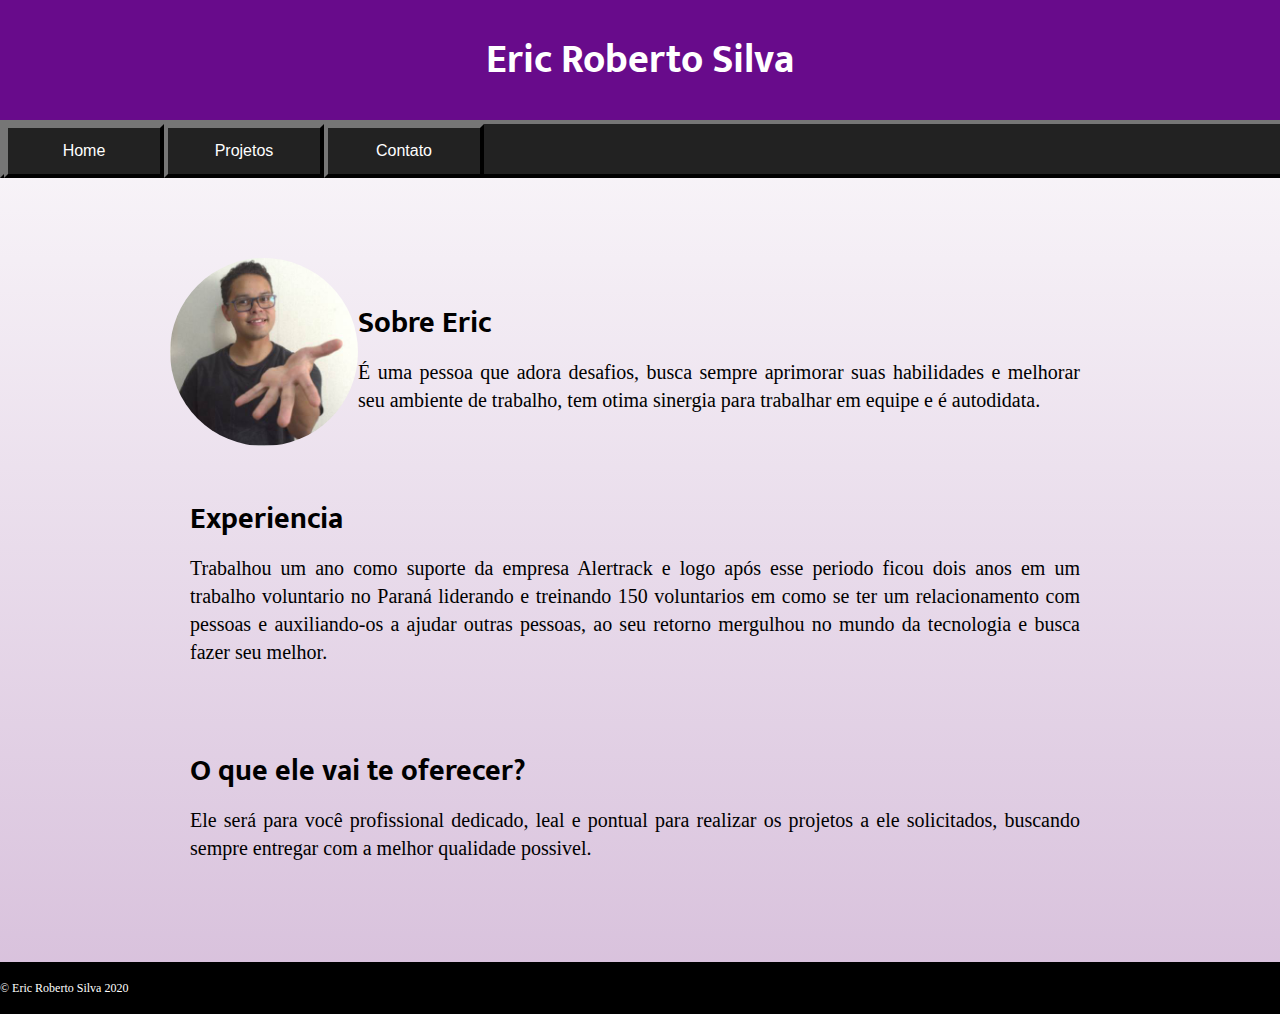
<file: index.html>
<!DOCTYPE html>
<html lang="pt-br">
    <head>
        
        <meta charset="utf-8">
        <meta name="viewport" content="width=device-width">
        <title>Sobre Eric Roberto</title>
        <link rel="stylesheet" href="css/reset.css">
        <link rel="stylesheet" href="css/style.css">
        <link href="https://fonts.googleapis.com/css?family=Mukta+Mahee&display=swap" rel="stylesheet">
        
    </head>
    
    <body>
        <header>
            <div class="cabecalho">
                <h1 class="titulo-principal">Eric Roberto Silva</h1>
                    
                <input type="checkbox" id="bt-menu">
                <label for="bt-menu">&#9776;</label>
                
                <nav class="menu">
                    <ul>
                        <li><a href="index.html">Home</a></li>
                        <li><a href="#">Projetos</a>
                            <ul>
                                <li><a href="#">Front-End</a></li>
                                <li><a href="#">Back-End</a></li>
                                <li><a href="#">Mobile</a></li>
                            </ul>
                        </li>
                        <li><a  href="#">Contato</a>
                            <ul class="contatos">
                                <li><a class="linkedin" href="https://www.linkedin.com/in/eric-roberto-567b57145/">LinkedIn</a></li>
                                <li><a class="github" href="https://github.com/YokoCross">GitHub</a></li>
                                <li><a class="twitter" href="https://twitter.com/yokoxcross">Twitter</a></li>
                            </ul>
                        </li>
                    </ul>    
                </nav>
            </div>
        </header>

        <main>
            <section class="principal">
                
                <div class="foto">
                <img class="foto-eric" src="img/FotoEric.jpg" alt="Foto de Eric">
                </div>    
                
                <h2 class="titulo"> Sobre Eric</h2>
                
                <p> É uma pessoa que adora desafios, busca sempre aprimorar suas habilidades e melhorar seu ambiente de trabalho, tem otima sinergia para trabalhar em equipe e é autodidata.</p>

                <h2 class="titulo">Experiencia</h2>

                <p> Trabalhou um ano como suporte da empresa Alertrack e logo após esse periodo ficou dois anos em um trabalho voluntario no Paraná liderando e treinando 150 voluntarios em como se ter um relacionamento com pessoas e auxiliando-os a ajudar outras pessoas, ao seu retorno mergulhou no mundo da tecnologia e busca fazer seu melhor.</p>
                
                <h2 class="titulo">O que ele vai te oferecer?</h2>
                
                <p> Ele será para você profissional dedicado, leal e pontual para realizar os projetos a ele solicitados, buscando sempre entregar com a melhor qualidade possivel.</p>
            </section>
         </main>
        <footer class="rodape">
            <p class="copyright">&copy; Eric Roberto Silva 2020</p>
        </footer>
    </body>
</html>
</file>
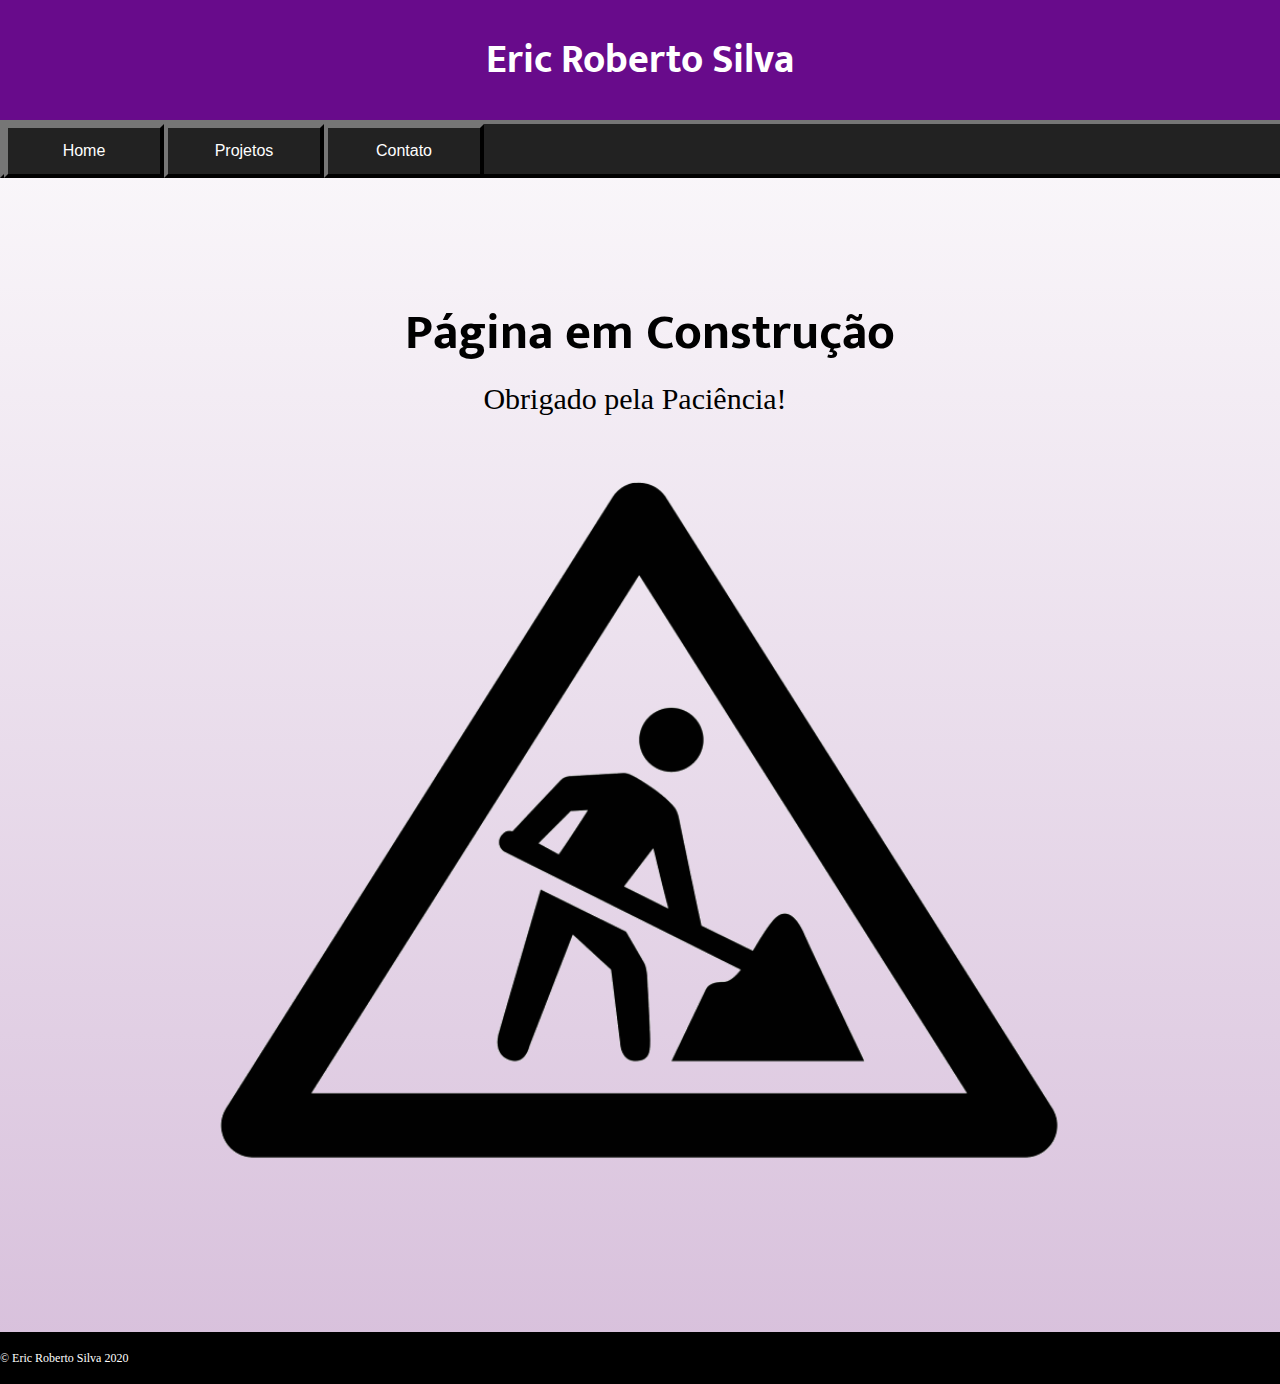
<file: assets/projetos.html>
<!DOCTYPE html>
<html lang="pt-br">
    <head>
        
        <meta charset="utf-8">
        <meta name="viewport" content="width=device-width">
        <link rel="icon" href="/img/icon.png">
        <title>Sobre Eric Roberto</title>
        <link rel="stylesheet" href="css/reset.css">
        <link rel="stylesheet" href="css/style.css">
        <link rel="stylesheet" href="css/projetos.css">
        <link href="https://fonts.googleapis.com/css?family=Mukta+Mahee&display=swap" rel="stylesheet">
        
    </head>
    
    <body>
        <header>
            <div class="cabecalho">
                
                <h1 class="titulo-principal">Eric Roberto Silva</h1>
                    
                <input type="checkbox" id="bt-menu">
                <label for="bt-menu">&#9776;</label>
                
                <nav class="menu">
                    <ul>
                        <li><a href="/index.html">Home</a></li>
                        <li><a href="#">Projetos</a>
                            <ul>
                                <li><a href="projetos.html">Front-End</a></li>
                                <li><a href="projetos.html">Back-End</a></li>
                                <li><a href="projetos.html">Mobile</a></li>
                            </ul>
                        </li>
                        <li><a  href="#">Contato</a>
                            <ul class="contatos">
                                <li><a class="linkedin" href="https://www.linkedin.com/in/eric-roberto-567b57145/">LinkedIn</a></li>
                                <li><a class="github" href="https://github.com/YokoCross">GitHub</a></li>
                                <li><a class="twitter" href="https://twitter.com/yokoxcross">Twitter</a></li>
                            </ul>
                        </li>
                    </ul>    
                </nav>
            </div>
        </header>

        <main>
            <section class="principal">
                
                <div class="projetos-conteudo">
                    <h2 class="titulo">Página em Construção</h2>

                    <p>Obrigado pela <strong>Paciência</strong>!</p>

                    <img class="foto" src="/img/simbolo.png">
                </div>
                
            </section>
         </main>
        <footer class="rodape">
            <p class="copyright">&copy; Eric Roberto Silva 2020</p>
        </footer>
    </body>
</html>
</file>
<file: css/style.css>
/* HEADER*/
.cabecalho {
    background: #680b8b;
}

.titulo-principal {
    width: 100%;
    text-align: center;
    font-weight: bold;
    font-size: 40px;    
    font-family: 'Mukta Mahee', sans-serif;
    padding: 40px 0;
    color: #FFFFFF;
    margin: auto auto;
}

     /*NAVEGADOR*/
*{
    margin: 0;
    padding: 0;
}

.menu {
    width: 100%;
    height: 50px;
    background-color: #222;
    border: 4px outset #222;
    font-family: 'Arial';    
}

.menu ul {
    list-style: none;
    position: relative;
}

.menu ul li{
    width:  160px;
    float: left;
}

.menu a {
    padding: 15px;
    display: block;
    text-decoration: none;
    text-align: center;
    background-color: #222;
    border: 4px outset #222;
    color: #FFF;
}  

.menu ul ul {
    position: absolute;
    visibility: hidden;
}

.menu ul li:hover ul{
    visibility: visible;
}

.menu a:hover {
    background-color: #F4F4F4;
    color: #555;
}

.menu ul ul li {
    float: none;
    border-bottom: solid 1px #CCC;
}

.menu ul ul li a {
    background-color: #372e45;
}

   /* BOTÃO MENU */

label[for = "bt-menu" ]{
    padding: 5px;
    background-color: #222;
    color: #FFF;
    font-family: "Arial";
    text-align: center;
    font-size: 30px;
    cursor: pointer;
    width: 50px;
    height: 50px;
}


#bt-menu{
    display: none;
}

label[for="bt-menu"]{
    display: none;
}

@media(max-width: 800px) {

    label[for="bt-menu"]{
    display: block;
    }

    #bt-menu:checked ~ .menu{
        margin-left: 0;
    }

    .menu{
        margin-top: 5px;
        margin-left: -110%;
        transition: all .4s;
    }

    .menu ul li {
        width: 100%;
        float: none;
    }
    .menu ul ul {
        position: static;
        overflow: hidden;
        max-height: 0;
        transition: all .4s;
    }
      
    .menu ul li:hover ul{
        height: auto;
        max-height: 200px;
    }

}
       /*MAIN*/

body {
    background: linear-gradient(#FEFEFE, #d7bfdb);
}

.foto-eric {
    border-radius: 50%;
    width: 20%;
    float: left;
}

.principal {
    width: 940px;
    margin: 80px auto 0 auto;
    padding-bottom: 100px; 
}

.titulo {
    font-size: 30px;
    font-weight: bold;
    font-family: 'Mukta Mahee', sans-serif;
    padding: 50px 0 0 20px;
    margin-top: 40px;
}

.principal p {
    font-size: 20px;
    padding: 20px 30px 0 20px;
    line-height: 1.4;
    box-sizing: border-box;
    text-align: justify;
}

          /*FOOTER*/

.rodape {
    background: #000000;
    padding: 20px 0 20px 0;
    width: 100%;
}

.copyright{
    font-size: 12px;
    color: #FFFFFF;
}

    /*IMPLEMENTAÇÃO MOBILE*/

@media screen and (max-width:480px){
    
    .titulo-principal {
        width: 100%;
        text-align: center;
        font-weight: bold;
        font-size: 1px;    
        padding: 5px 0;
        color: #FFFFFF;
        margin: auto 0;
        visibility:collapse;
    }
    
    label{
        z-index: auto;
    }
    
    label::after {
        content: "     Eric Roberto Silva";
    }
                
    .menu {
        box-sizing: border-box;
        float: left;
        position: absolute;
        border:0 outset #FFFFFF;
        border-top: 4px outset #222;       
    }
    
    .principal {
    width: 100%;
    margin: 0 ;
    padding-bottom: 100px; 
    }
    
    .foto{
        width: auto;
        padding: 30px;
    }
    
    .foto-eric {
    border-radius: 50%;
    width: 100%;
    float: none;
    margin: 0 auto;
    }
    
    .titulo{
        text-align: center;
    }
}
</file>
<file: assets/css/style.css>
/* HEADER*/
.cabecalho {
    background: #680b8b;
}

.titulo-principal {
    width: 100%;
    text-align: center;
    font-weight: bold;
    font-size: 40px;    
    font-family: 'Mukta Mahee', sans-serif;
    padding: 40px 0;
    color: #FFFFFF;
    margin: auto auto;
}

     /*NAVEGADOR*/
*{
    margin: 0;
    padding: 0;
}

.menu {
    width: 100%;
    height: 50px;
    background-color: #222;
    border: 4px outset #222;
    font-family: 'Arial';    
}

.menu ul {
    list-style: none;
    position: relative;
}

.menu ul li{
    width:  160px;
    float: left;
}

.menu a {
    padding: 15px;
    display: block;
    text-decoration: none;
    text-align: center;
    background-color: #222;
    border: 4px outset #222;
    color: #FFF;
}  

.menu ul ul {
    position: absolute;
    visibility: hidden;
}

.menu ul li:hover ul{
    visibility: visible;
}

.menu a:hover {
    background-color: #F4F4F4;
    color: #555;
}

.menu ul ul li {
    float: none;
    border-bottom: solid 1px #CCC;
}

.menu ul ul li a {
    background-color: #372e45;
}

   /* BOTÃO MENU */

label[for = "bt-menu" ]{
    padding: 5px;
    background-color: #222;
    color: #FFF;
    font-family: "Arial";
    text-align: center;
    font-size: 30px;
    cursor: pointer;
    width: 50px;
    height: 50px;
}


#bt-menu{
    display: none;
}

label[for="bt-menu"]{
    display: none;
}

@media(max-width: 800px) {

    label[for="bt-menu"]{
    display: block;
    }

    #bt-menu:checked ~ .menu{
        margin-left: 0;
    }

    .menu{
        margin-top: 5px;
        margin-left: -110%;
        transition: all .4s;
    }

    .menu ul li {
        width: 100%;
        float: none;
    }
    .menu ul ul {
        position: static;
        overflow: hidden;
        max-height: 0;
        transition: all .4s;
    }
      
    .menu ul li:hover ul{
        height: auto;
        max-height: 200px;
    }

}
       /*MAIN*/

body {
    background: linear-gradient(#FEFEFE, #d7bfdb);
}

.foto-eric {
    border-radius: 50%;
    width: 20%;
    float: left;
    margin: 0 20px 0 0;
}

.principal {
    width: 940px;
    margin: 80px auto 0 auto;
    padding-bottom: 100px; 
}

.titulo {
    font-size: 30px;
    font-weight: bold;
    font-family: 'Mukta Mahee', sans-serif;
    padding: 50px 0 0 20px;
    margin-top: 40px;
}

.principal p {
    font-size: 20px;
    padding: 20px 30px 0 20px;
    line-height: 1.4;
    box-sizing: border-box;
    text-align: justify;
}

          /*FOOTER*/

.rodape {
    background: #000000;
    padding: 20px 0 20px 0;
    width: 100%;
}

.copyright{
    font-size: 12px;
    color: #FFFFFF;
}

    /*IMPLEMENTAÇÃO MOBILE*/

@media screen and (max-width:480px){
    
    .titulo-principal {
        width: 100%;
        text-align: center;
        font-weight: bold;
        font-size: 1px;    
        padding: 5px 0;
        color: #FFFFFF;
        margin: auto 0;
        visibility:collapse;
    }
    
    label{
        z-index: auto;
    }
    
    label::after {
        content: "     Eric Roberto Silva";
    }
                
    .menu {
        box-sizing: border-box;
        float: left;
        position: absolute;
        border:0 outset #FFFFFF;
        border-top: 4px outset #222;       
    }
    
    .principal {
    width: 100%;
    margin: 0 ;
    padding-bottom: 100px; 
    }
    
    .foto{
        width: auto;
        padding: 30px;
    }
    
    .foto-eric {
    border-radius: 50%;
    width: 100%;
    float: none;
    margin: 0 auto;
    }
    
    .titulo{
        text-align: center;
    }
}
</file>
<file: assets/css/projetos.css>
.projetos-conteudo {
    width: 940px;
    margin: 0 auto;
}

.projetos-conteudo h2, .projetos-conteudo p {
    text-align: center;
    
}

.projetos-conteudo h2 {
    font-size: 50px;    
}

.projetos-conteudo p {
    font-size: 30px;
    
}

.foto {
    width: 100%;
    padding: 20px;
    margin: 0 auto;
    box-sizing: border-box;
}

@media screen and (max-width:480px) {
    
    .projetos-conteudo {
        box-sizing: border-box;
        width: 100%;
    }

}
</file>
